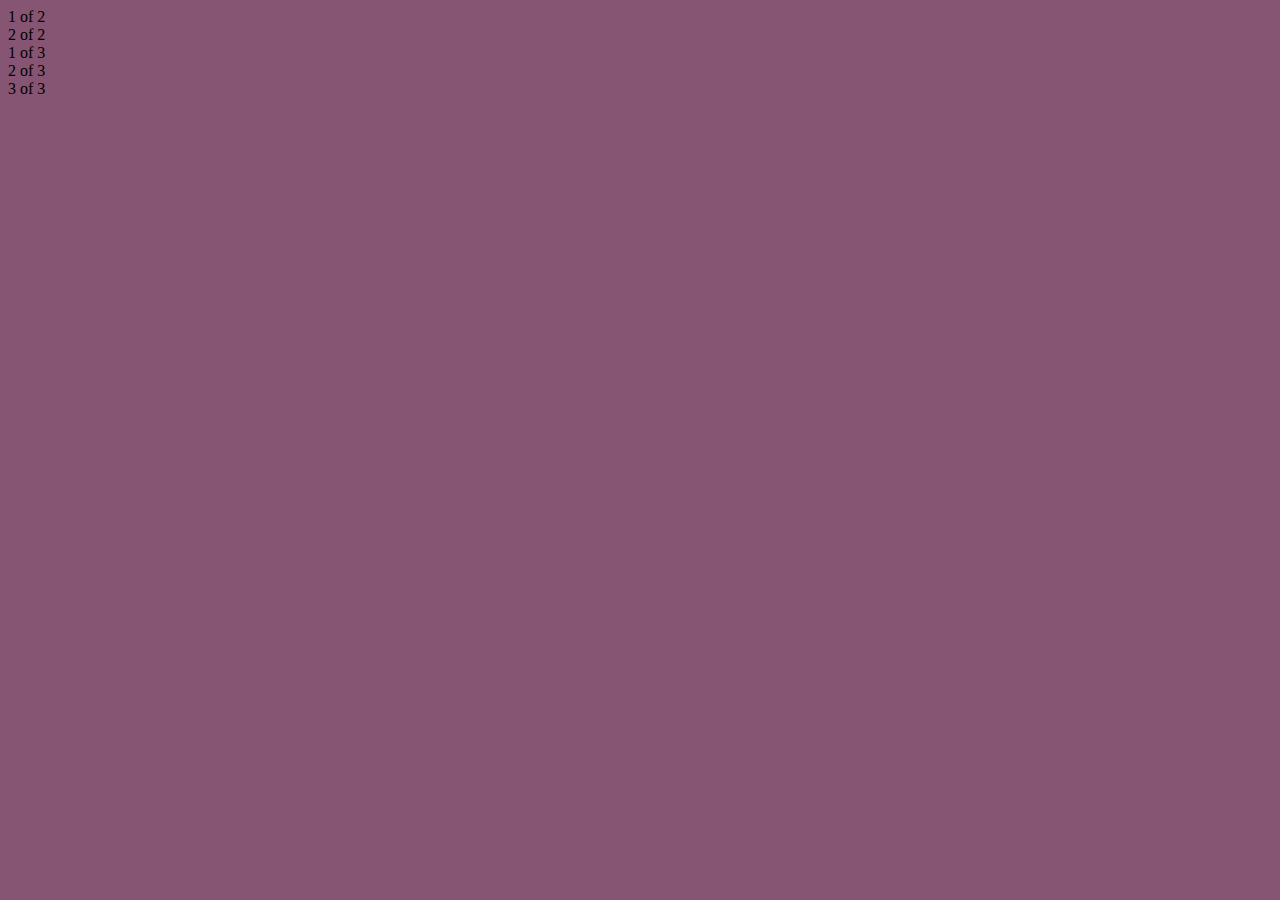
<file: cell04/index.html>
<!DOCTYPE html>
<html lang="en">

<head>
    <meta charset="UTF-8">
    <meta name="viewport" content="width=device-width, initial-scale=1.0">
    <title>HOME</title>
    <link href="https://cdn.jsdelivr.net/npm/bootstrap@5.3.6/dist/css/bootstrap.min.css" rel="stylesheet"
        integrity="sha384-4Q6Gf2aSP4eDXB8Miphtr37CMZZQ5oXLH2yaXMJ2w8e2ZtHTl7GptT4jmndRuHDT" crossorigin="anonymous">
    <script src="https://cdn.jsdelivr.net/npm/bootstrap@5.3.6/dist/js/bootstrap.bundle.min.js"
        integrity="sha384-j1CDi7MgGQ12Z7Qab0qlWQ/Qqz24Gc6BM0thvEMVjHnfYGF0rmFCozFSxQBxwHKO"
        crossorigin="anonymous"></script>
        <link rel="stylesheet" href="index.css">
</head>

<body>

    <div class="container text-center">
        <div class="row">
            <div class="col">
                1 of 2
            </div>
            <div class="col">
                2 of 2
            </div>
        </div>
        <div class="row">
            <div class="col">
                1 of 3
            </div>
            <div class="col">
                2 of 3
            </div>
            <div class="col">
                3 of 3
            </div>
        </div>
    </div>

</body>

</html>
</file>
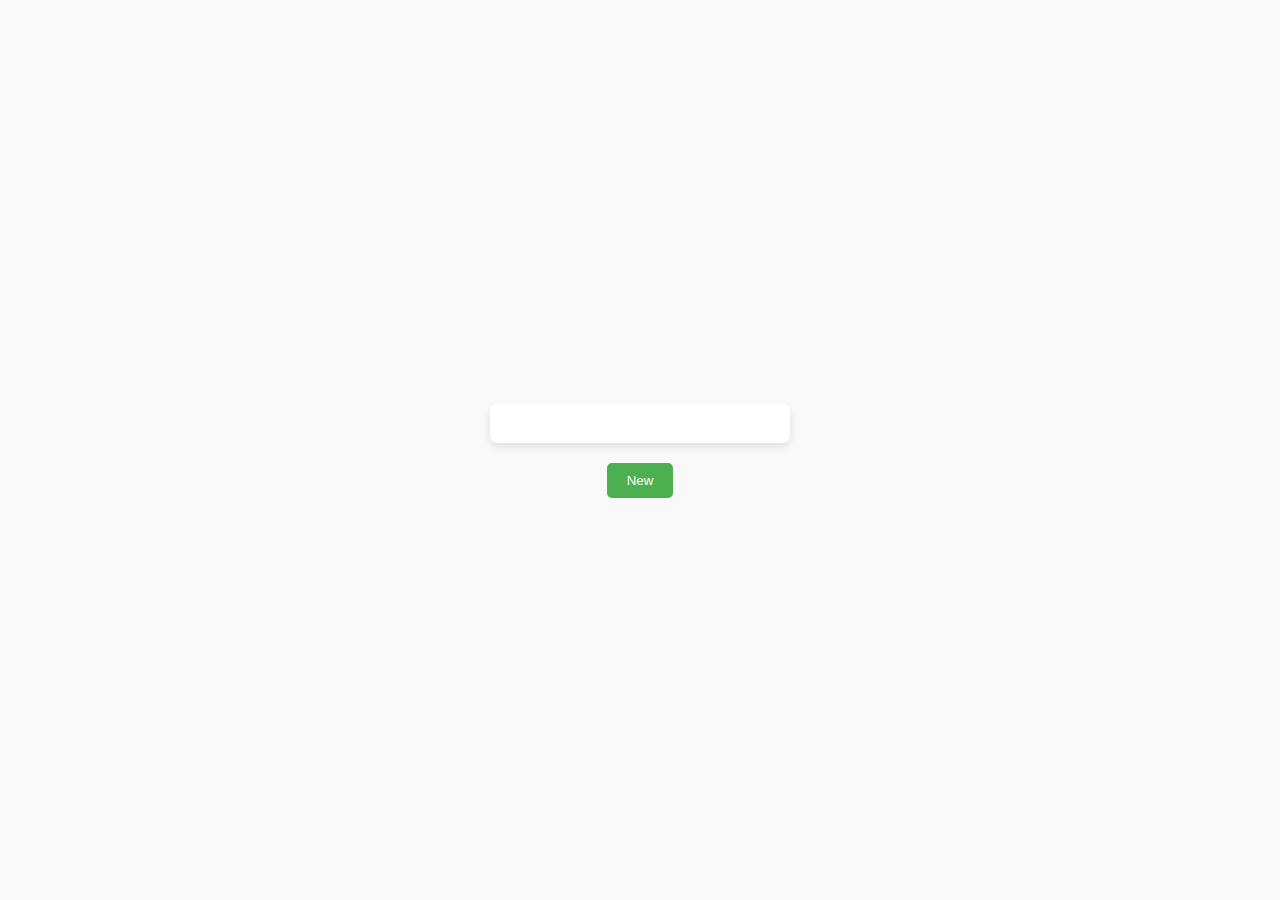
<file: cell03/ex03/index.html>
<!DOCTYPE html>
<html lang="en">
<head>
  <meta charset="UTF-8" />
  <meta name="viewport" content="width=device-width, initial-scale=1.0" />
  <title>To Do List</title>
  <link rel="stylesheet" href="./eiei.css">
</head>
<body>
  <div id="ft_list" class="todo-list"></div>
  <button id="newTodoBtn">New</button>

  <script src="todo.js"></script>
</body>
</html>
</file>
<file: cell04/index.css>
body{
    background-color: #865573;
}
</file>
<file: cell03/ex03/eiei.css>
/* Reset some default styles */
* {
  margin: 0;
  padding: 0;
  box-sizing: border-box;
}

body {
  font-family: Arial, sans-serif;
  display: flex;
  justify-content: center;
  align-items: center;
  height: 100vh;
  background-color: #f9f9f9;
  flex-direction: column;
}

.todo-list {
  width: 300px;
  padding: 20px;
  background-color: #fff;
  border-radius: 8px;
  box-shadow: 0 4px 8px rgba(0, 0, 0, 0.1);
  margin-bottom: 20px;
}

.todo-item {
  padding: 10px;
  background-color: #f1f1f1;
  margin: 5px 0;
  border-radius: 5px;
  cursor: pointer;
  transition: background-color 0.3s;
}

.todo-item:hover {
  background-color: #d1e7ff;
}

button {
  background-color: #4caf50;
  color: white;
  padding: 10px 20px;
  border: none;
  border-radius: 5px;
  cursor: pointer;
}

button:hover {
  background-color: #45a049;
}
</file>
